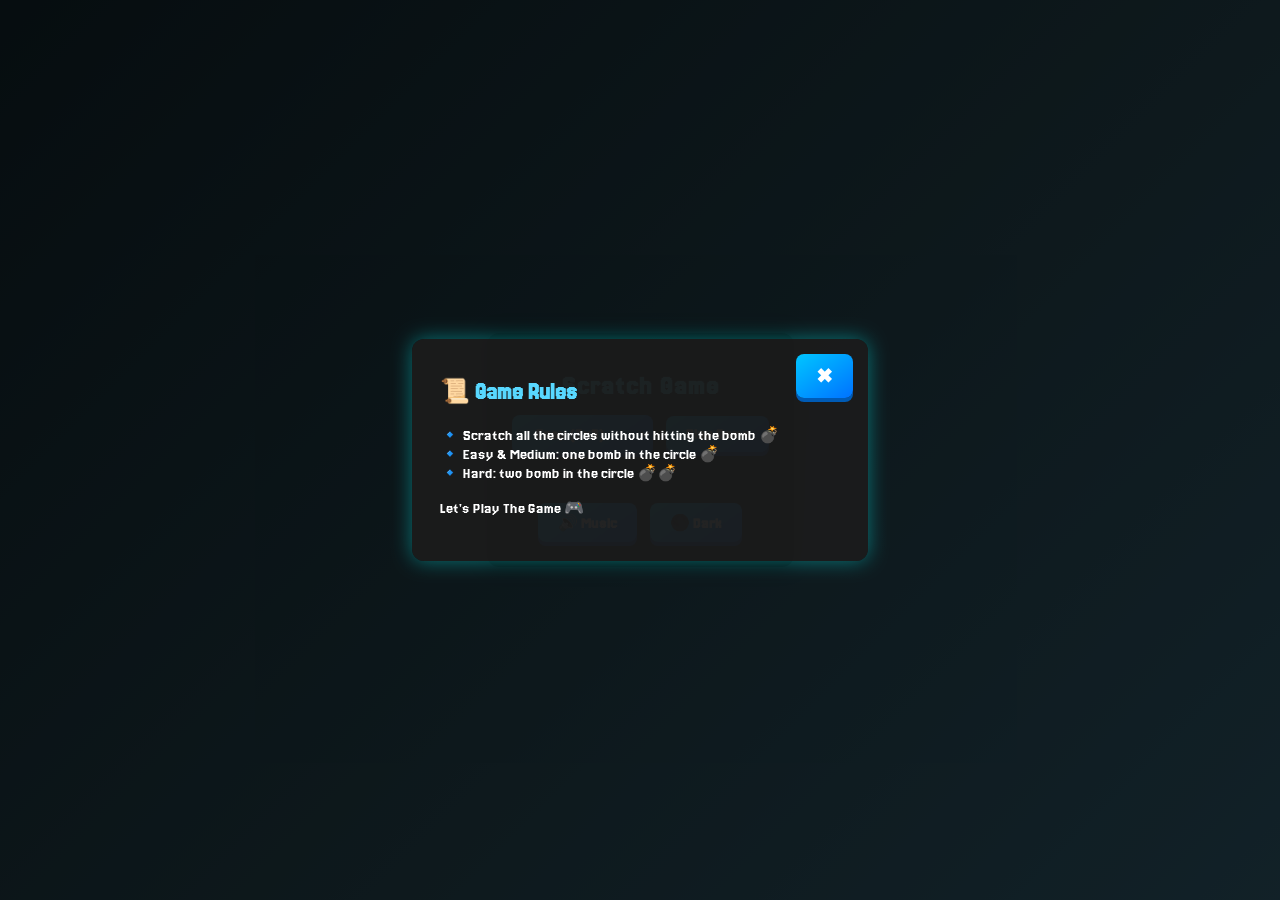
<file: index.html>
<!DOCTYPE html>
<html lang="id">
<head>
  <meta charset="UTF-8" />
  <meta name="base:app_id" content="69611181b8395f034ac21f57" />
  <meta name="viewport" content="width=device-width, initial-scale=1.0"/>
  <title>Scratch Game</title>
  <link rel="stylesheet" href="style.css">
  <link rel="preconnect" href="https://fonts.googleapis.com">
<link rel="preconnect" href="https://fonts.gstatic.com" crossorigin>
<link href="https://fonts.googleapis.com/css2?family=Jersey+15&family=Jersey+20&display=swap" rel="stylesheet">
</head>
<body>
  <!-- POPUP ATURAN -->
<div id="popup-rules" class="popup-overlay">
  <div class="popup-content">
    <button id="popup-close" class="popup-close">✖</button>
    <h2>📜 Game Rules</h2>
    <p>
      🔹 Scratch all the circles without hitting the bomb 💣<br>
      🔹 Easy & Medium: one bomb in the circle 💣<br>
      🔹 Hard: two bomb in the circle 💣💣<br><br>
      Let's Play The Game 🎮
    </p>
  </div>
</div>

  <div class="container">
    <h1>Scratch Game</h1>
    <div id="difficulty">
      <select id="level">
        <option value="easy" selected>Easy (3x3)</option>
        <option value="medium">Medium (4x4)</option>
        <option value="hard">Hard (5x5)</option>
      </select>
      <button id="startBtn">Play Game</button>
    </div>
    <div id="game"></div>
    <div id="message"></div>
    <button id="toggleMusic">🔊 Music</button>
    <button id="toggleTheme">🌑 Theme</button>
    <audio id="sound-win" src="sounds/win.wav" preload="auto"></audio>
    <audio id="sound-lose" src="sounds/lose.flac" preload="auto"></audio>
    <audio id="sound-bgm" src="sounds/the-return-of-the-8-bit-era-301292.mp3" preload="auto" loop></audio>
  </div>
  <script src="script.js"></script>
</body>
</html>
</file>
<file: style.css>
body {
  margin: 0;
  background: linear-gradient(135deg, #0f2027, #203a43, #2c5364);
  color: #f0f0f0;
  font-family: 'Jersey 20', sans-serif;
  min-height: 100vh;
  display: flex;
  align-items: center;
  justify-content: center;
}

.container {
  max-width: 600px;
  margin: auto;
  padding: 20px;
  text-align: center;
  box-sizing: border-box;
  border-radius: 12px;
  background-color: rgba(0, 0, 0, 0.39);
  box-shadow: 0 0 18px rgba(0,0,0,.4);
  position:relative;
}

.main-logo {
  width: 120px;
  max-width: 40vw;
  display: block;
  margin: 0 auto 16px auto;
}

h1 {
  color: #58d8ff;
  font-weight: bold;
  font-size: 1.7em;
  margin-bottom:10px;
  letter-spacing:1px;
}

#game {
  display: grid;
  gap: 14px;
  justify-content: center;
  position: relative;
  margin-top: 20px;
  margin-bottom: 12px;
}

.cell-wrap {
  position: relative;
  display: flex;
  align-items: center;
  justify-content: center;
  width: 68px;
  height: 68px;
}

.cell {
  width: 60px;
  height: 60px;
  background: #fff;
  border-radius: 50%;
  font-size: 28px;
  color: #212121;
  display: flex;
  align-items: center;
  justify-content: center;
  cursor: pointer;
  font-weight:bold;
  user-select: none;
  position: relative;
  z-index: 1;
  box-shadow: 0 2px 10px 0 #0002;
  transition: background 0.2s, color 0.3s, transform 0.1s;
  border:2.5px solid #e7eaf0;
}

.cell:active {
  transform: scale(0.97);
}

.cell.revealed {
  background: #fff;
  color: #111;
  cursor: default;
  box-shadow: 0 0 0 4px #48eaff5d;
  animation: scratchReveal 0.44s cubic-bezier(.62,1.55,.36,1.09);
}

@keyframes scratchReveal {
  0% {transform: scale(1.23) rotate(14deg); opacity:0;}
  100% {transform: scale(1) rotate(0); opacity:1;}
}

.cell.bomb{
  color:#f74b4b !important;
  background: #ffeaea;
  border: 2px solid #f93030;
  animation: bombReveal .28s cubic-bezier(.7,1.52,.6,1.01);
}

@keyframes bombReveal {
  from { box-shadow: 0 0 15px #f93030,0 0 3px #fff;opacity:.3}
  to{ box-shadow: 0 0 0 #fff;opacity:1;}
}

.cover-canvas {
  position: absolute;
  left:50%; top:50%;
  transform: translate(-50%,-50%);
  border-radius: 50%;
  pointer-events: all;
  z-index:2;
  background: transparent;
  transition: opacity 0.4s;
}

#message {
  margin-top: 20px;
  font-size: 1.3em;
  font-weight: bold;
}

button,
select {
  padding: 10px 20px;
  font-size: 16px;
  font-family: 'Jersey 20', sans-serif;
  margin: 5px;
  border: none;
  border-radius: 8px;
  background: linear-gradient(145deg, #00c6ff, #0072ff);
  color: #fff;
  font-weight: bold;
  box-shadow: 0 4px #005bb5;
  transition: all 0.15s ease-in-out;
  cursor: pointer;
}

select {
  color: #ffffff;
  background-color: #1a1a1a;
}

button:hover,
select:hover {
  transform: scale(1.05);
}

button:active {
  box-shadow: 0 2px #005bb5;
  transform: translateY(2px);
}

/* POPUP */
.popup-overlay {
  position: fixed;
  top: 0; left: 0;
  width: 100%; height: 100%;
  background: rgba(0, 0, 0, 0.6); /* transparan */
  display: flex;
  justify-content: center;
  align-items: center;
  z-index: 999;
}

.popup-content {
  position: relative;
  background: rgba(28, 28, 28, 0.9); /* transparan */
  color: #fff;
  padding: 28px;
  border-radius: 12px;
  text-align: left;
  width: 90%;
  max-width: 400px;
  box-shadow: 0 0 20px rgba(0, 255, 255, 0.4);
  animation: popupIn 0.3s ease;
}

.popup-close {
  position: absolute;
  top: 10px;
  right: 10px;
  border: none;
  color: #fff;
  font-size: 20px;
  cursor: pointer;
}

.popup-content h2 {
  margin-top: 10px;
  color: #58d8ff;
}

@keyframes popupIn {
  from {transform: scale(0.8); opacity: 0;}
  to {transform: scale(1); opacity: 1;}
}

@media (max-width: 500px) {
  .cell-wrap{ width: 63px; height: 63px;}
  .cell { width: 57px; height: 57px; font-size:20px; }
  .cover-canvas{width:59px !important; height:59px !important;}

  .container {
    padding: 20px;
  }
  .popup-content {
    padding: 18px;
    width: 80%;
  }

  .level-btn {
    padding: 8px 12px;
    font-size: 14px;
  }

  #game {
    gap: 8px;
  }

  .cell {
    font-size: 20px;
  }

  .popup-content h2 {
    font-size: 18px;
  }

  .popup-content p {
    font-size: 14px;
  }

  .popup-close {
    font-size: 18px;
    top: 8px;
    right: 8px;
  }
}

/* Light mode overrides */
body.light-mode {
  background: linear-gradient(135deg, #f8f9fb, #eef2f7, #dfe7ef);
  color: #111;
}

body.light-mode .container {
  background-color: rgba(255,255,255,0.95);
  box-shadow: 0 6px 24px rgba(0,0,0,0.08);
}

body.light-mode h1 {
  color: #0b6db6;
}

body.light-mode button,
body.light-mode select {
  background: linear-gradient(145deg, #4fb3ff, #0b6db6);
  color: #fff;
  box-shadow: 0 4px rgba(10,90,150,0.2);
}

body.light-mode .popup-content {
  background: rgba(255,255,255,0.96);
  color: #111;
  box-shadow: 0 0 20px rgba(10,100,160,0.08);
}

body.light-mode .cell {
  background: #fff;
  color: #111;
  border: 2px solid #e3eefb;
  box-shadow: 0 2px 8px rgba(5,30,80,0.06);
}

body.light-mode .cell.revealed {
  box-shadow: 0 0 0 4px rgba(11,109,182,0.12);
}

body.light-mode .cell.bomb {
  background: #fff1f1;
}
</file>
<file: Neptuneos-Scratch-Game-main/style.css>
body {
  margin: 0;
  background: linear-gradient(135deg, #0f2027, #203a43, #2c5364);
  color: #f0f0f0;
  font-family: 'Jersey 20', sans-serif;
  min-height: 100vh;
  display: flex;
  align-items: center;
  justify-content: center;
}

.container {
  max-width: 600px;
  margin: auto;
  padding: 20px;
  text-align: center;
  box-sizing: border-box;
  border-radius: 12px;
  background-color: rgba(0, 0, 0, 0.39);
  box-shadow: 0 0 18px rgba(0,0,0,.4);
  position:relative;
}

.main-logo {
  width: 120px;
  max-width: 40vw;
  display: block;
  margin: 0 auto 16px auto;
}

h1 {
  color: #58d8ff;
  font-weight: bold;
  font-size: 1.7em;
  margin-bottom:10px;
  letter-spacing:1px;
}

#game {
  display: grid;
  gap: 14px;
  justify-content: center;
  position: relative;
  margin-top: 20px;
  margin-bottom: 12px;
}

.cell-wrap {
  position: relative;
  display: flex;
  align-items: center;
  justify-content: center;
  width: 68px;
  height: 68px;
}

.cell {
  width: 60px;
  height: 60px;
  background: #fff;
  border-radius: 50%;
  font-size: 28px;
  color: #212121;
  display: flex;
  align-items: center;
  justify-content: center;
  cursor: pointer;
  font-weight:bold;
  user-select: none;
  position: relative;
  z-index: 1;
  box-shadow: 0 2px 10px 0 #0002;
  transition: background 0.2s, color 0.3s, transform 0.1s;
  border:2.5px solid #e7eaf0;
}

.cell:active {
  transform: scale(0.97);
}

.cell.revealed {
  background: #fff;
  color: #111;
  cursor: default;
  box-shadow: 0 0 0 4px #48eaff5d;
  animation: scratchReveal 0.44s cubic-bezier(.62,1.55,.36,1.09);
}

@keyframes scratchReveal {
  0% {transform: scale(1.23) rotate(14deg); opacity:0;}
  100% {transform: scale(1) rotate(0); opacity:1;}
}

.cell.bomb{
  color:#f74b4b !important;
  background: #ffeaea;
  border: 2px solid #f93030;
  animation: bombReveal .28s cubic-bezier(.7,1.52,.6,1.01);
}

@keyframes bombReveal {
  from { box-shadow: 0 0 15px #f93030,0 0 3px #fff;opacity:.3}
  to{ box-shadow: 0 0 0 #fff;opacity:1;}
}

.cover-canvas {
  position: absolute;
  left:50%; top:50%;
  transform: translate(-50%,-50%);
  border-radius: 50%;
  pointer-events: all;
  z-index:2;
  background: transparent;
  transition: opacity 0.4s;
}

#message {
  margin-top: 20px;
  font-size: 1.3em;
  font-weight: bold;
}

button,
select {
  padding: 10px 20px;
  font-size: 16px;
  font-family: 'Jersey 20', sans-serif;
  margin: 5px;
  border: none;
  border-radius: 8px;
  background: linear-gradient(145deg, #00c6ff, #0072ff);
  color: #fff;
  font-weight: bold;
  box-shadow: 0 4px #005bb5;
  transition: all 0.15s ease-in-out;
  cursor: pointer;
}

select {
  color: #ffffff;
  background-color: #1a1a1a;
}

button:hover,
select:hover {
  transform: scale(1.05);
}

button:active {
  box-shadow: 0 2px #005bb5;
  transform: translateY(2px);
}

/* POPUP */
.popup-overlay {
  position: fixed;
  top: 0; left: 0;
  width: 100%; height: 100%;
  background: rgba(0, 0, 0, 0.6); /* transparan */
  display: flex;
  justify-content: center;
  align-items: center;
  z-index: 999;
}

.popup-content {
  position: relative;
  background: rgba(28, 28, 28, 0.9); /* transparan */
  color: #fff;
  padding: 28px;
  border-radius: 12px;
  text-align: left;
  width: 90%;
  max-width: 400px;
  box-shadow: 0 0 20px rgba(0, 255, 255, 0.4);
  animation: popupIn 0.3s ease;
}

.popup-close {
  position: absolute;
  top: 10px;
  right: 10px;
  border: none;
  color: #fff;
  font-size: 20px;
  cursor: pointer;
}

.popup-content h2 {
  margin-top: 10px;
  color: #58d8ff;
}

@keyframes popupIn {
  from {transform: scale(0.8); opacity: 0;}
  to {transform: scale(1); opacity: 1;}
}

@media (max-width: 500px) {
  .cell-wrap{ width: 63px; height: 63px;}
  .cell { width: 57px; height: 57px; font-size:20px; }
  .cover-canvas{width:59px !important; height:59px !important;}

  .container {
    padding: 20px;
  }
  .popup-content {
    padding: 18px;
    width: 80%;
  }

  .level-btn {
    padding: 8px 12px;
    font-size: 14px;
  }

  #game {
    gap: 8px;
  }

  .cell {
    font-size: 20px;
  }

  .popup-content h2 {
    font-size: 18px;
  }

  .popup-content p {
    font-size: 14px;
  }

  .popup-close {
    font-size: 18px;
    top: 8px;
    right: 8px;
  }
}

/* Light mode overrides */
body.light-mode {
  background: linear-gradient(135deg, #f8f9fb, #eef2f7, #dfe7ef);
  color: #111;
}

body.light-mode .container {
  background-color: rgba(255,255,255,0.95);
  box-shadow: 0 6px 24px rgba(0,0,0,0.08);
}

body.light-mode h1 {
  color: #0b6db6;
}

body.light-mode button,
body.light-mode select {
  background: linear-gradient(145deg, #4fb3ff, #0b6db6);
  color: #fff;
  box-shadow: 0 4px rgba(10,90,150,0.2);
}

body.light-mode .popup-content {
  background: rgba(255,255,255,0.96);
  color: #111;
  box-shadow: 0 0 20px rgba(10,100,160,0.08);
}

body.light-mode .cell {
  background: #fff;
  color: #111;
  border: 2px solid #e3eefb;
  box-shadow: 0 2px 8px rgba(5,30,80,0.06);
}

body.light-mode .cell.revealed {
  box-shadow: 0 0 0 4px rgba(11,109,182,0.12);
}

body.light-mode .cell.bomb {
  background: #fff1f1;
}
</file>
